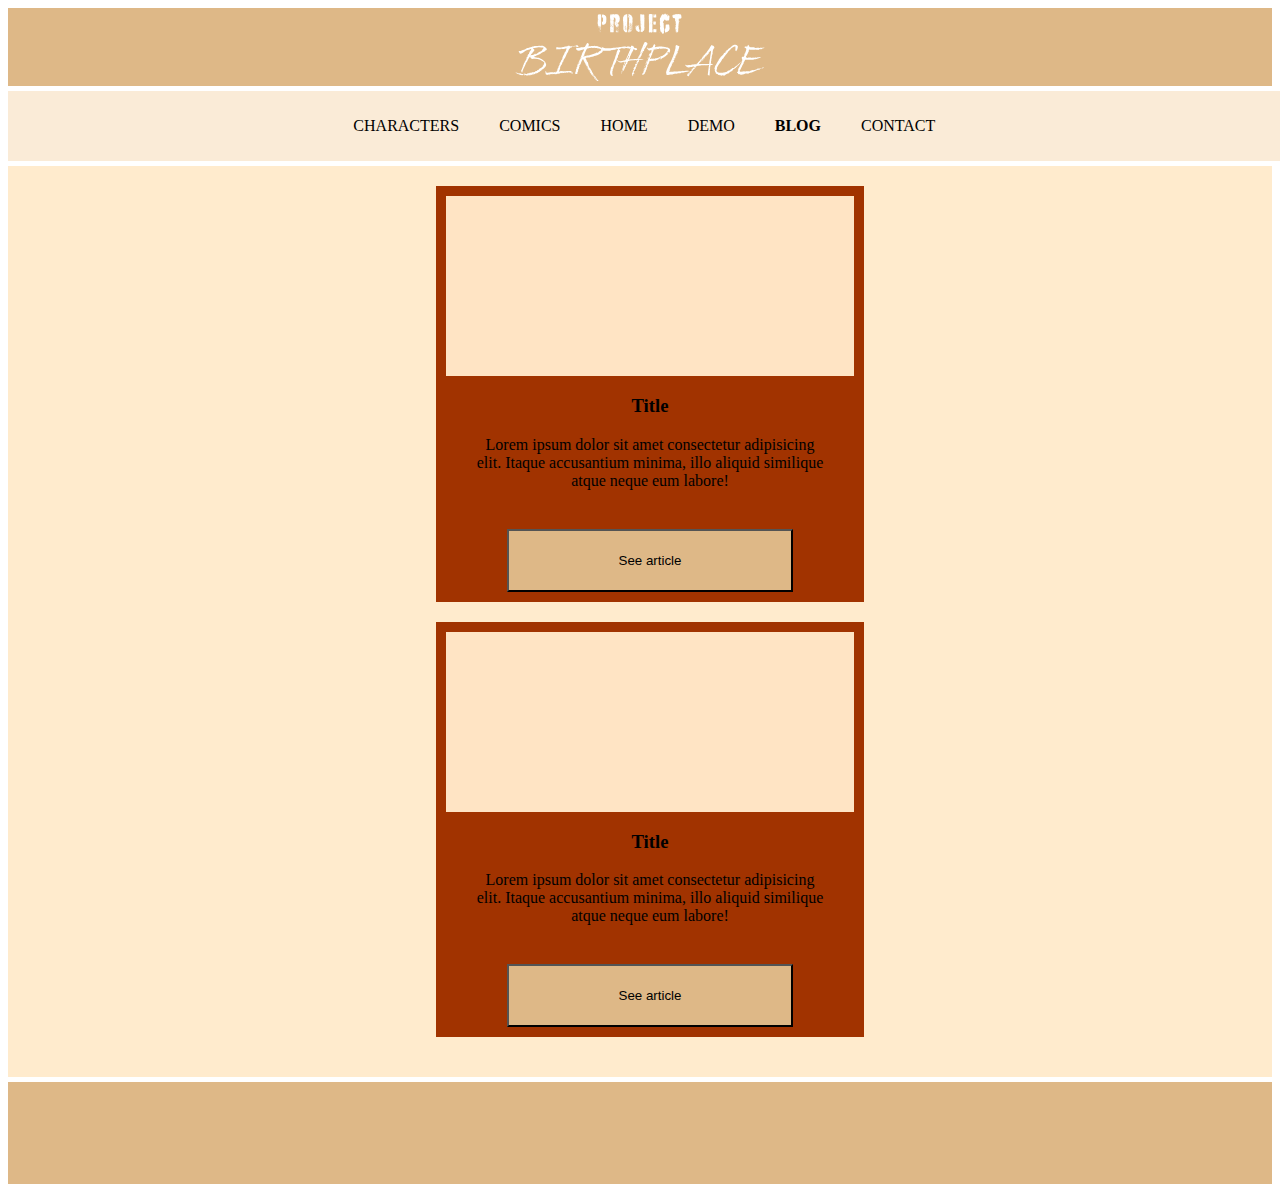
<file: blog.html>
<!DOCTYPE html>
<html lang="en">

<head>
    <meta charset="UTF-8">
    <meta name="viewport" content="width=device-width, initial-scale=1.0">
    <title>BLOG PAGE</title>
    <link rel="stylesheet" href="style.css">
</head>

<body>
    <header>
        <img id="pblogo" src="IMG/pb_white.svg" alt="">
        <img id="menu" src="IMG/menu_icon.svg" alt="">
    </header>
    <nav id="intmenu">
        <p><a href="characters.html">CHARACTERS</a></p>
        <p><a href="comic.html">COMICS</a></p>
        <p><a href="index.html">HOME</a></p>
        <p><a href="demo.html">DEMO</a></p>
        <p><b>BLOG</b></p>
        <p><a href="contact.html">CONTACT</a></p>
    </nav>
    <main id="newz">
        <article class="newzbox">
            <div class="imgnewz"></div>
            <h3>Title</h3>
            <p>Lorem ipsum dolor sit amet
                consectetur adipisicing elit. Itaque accusantium minima,
                illo aliquid similique atque neque eum labore!
            </p>
            <br>
            <button class="modalbtn">See article</button>
        </article>
        <br>
        <article class="newzbox">
            <div class="imgnewz"></div>
            <h3>Title</h3>
            <p>Lorem ipsum dolor sit amet
                consectetur adipisicing elit. Itaque accusantium minima,
                illo aliquid similique atque neque eum labore!
            </p>
            <br>
            <button class="modalbtn">See article</button>
        </article>
    </main>
    <footer></footer>
    <script src="JS/javacode.js"></script>
</body>

</html>
</file>
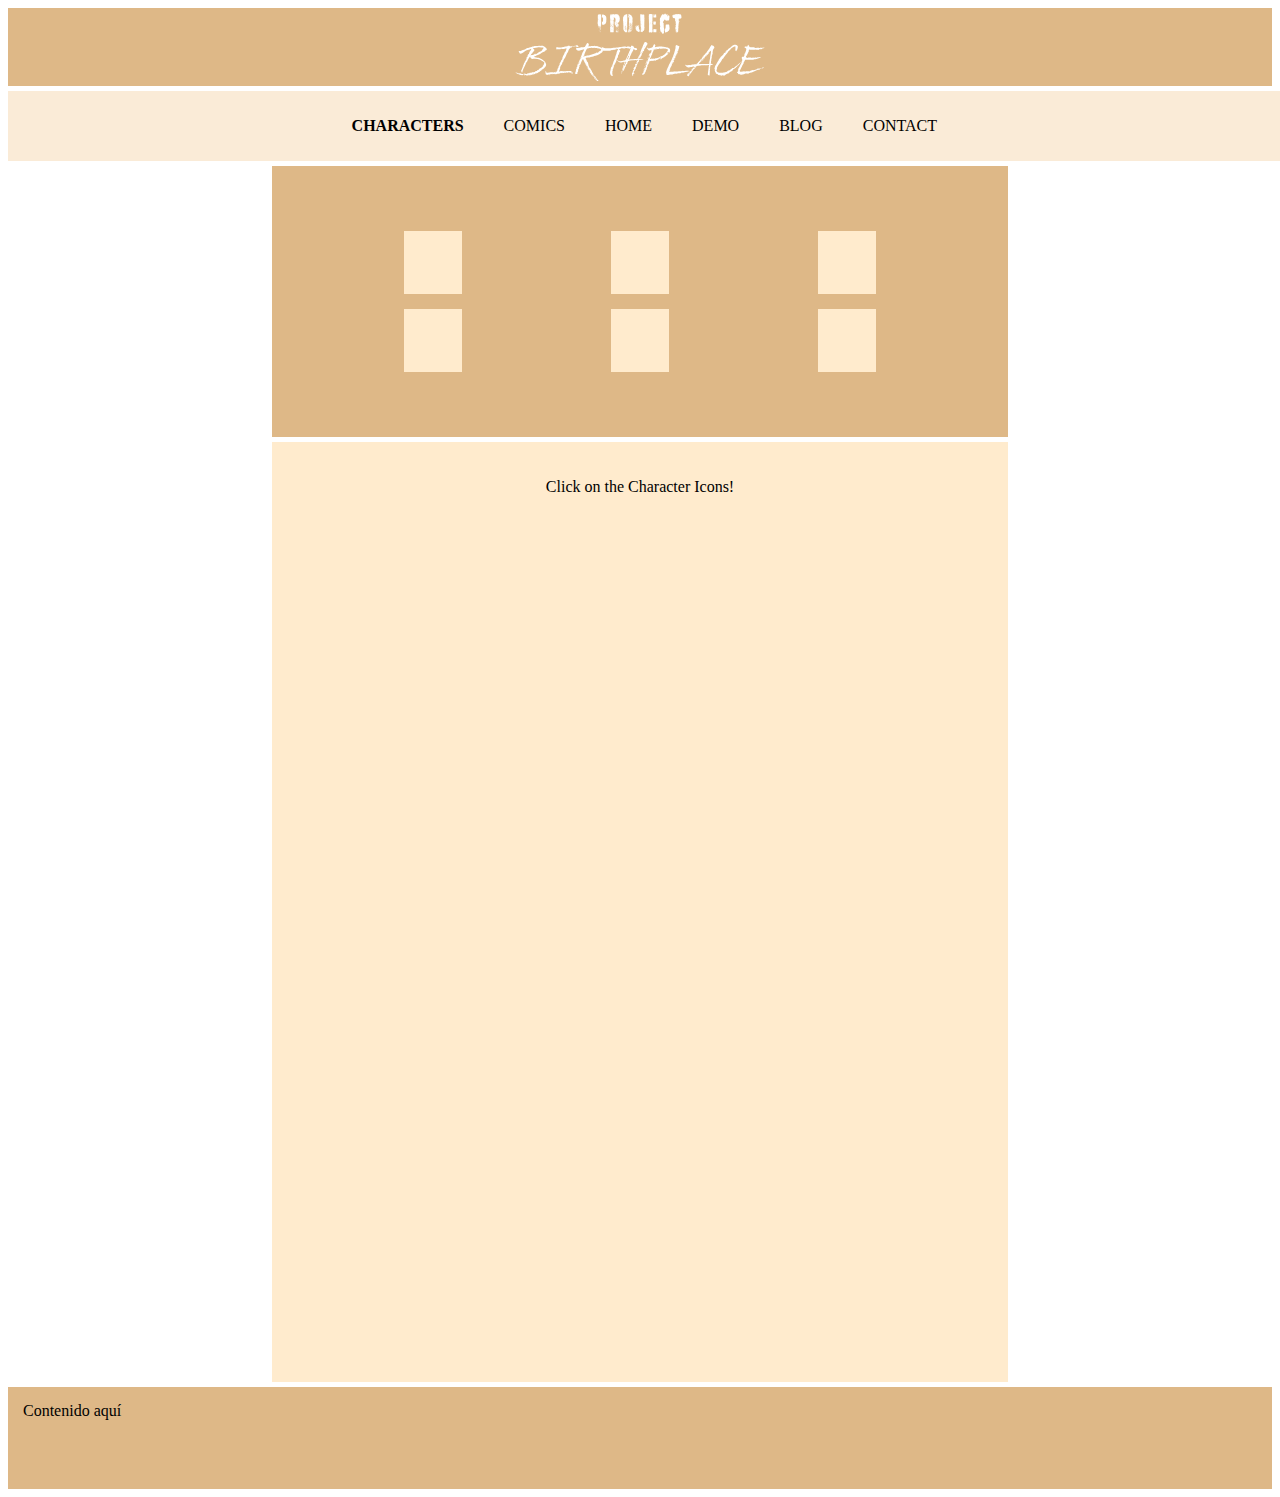
<file: characters.html>
<!DOCTYPE html>
<html lang="en">
<head>
    <meta charset="UTF-8">
    <meta name="viewport" content="width=device-width, initial-scale=1.0">
    <title>CHARACTERS PAGE</title>
    <link rel="stylesheet" href="style.css">
</head>
<body>
    <header>
        <img id="pblogo" src="IMG/pb_white.svg" alt="">
        <img id="menu" src="IMG/menu_icon.svg" alt="">
    </header>
    <nav id="intmenu">
        <p><b>CHARACTERS</b></p>
        <p><a href="comic.html">COMICS</a></p>
        <p><a href="index.html">HOME</a></p>
        <p><a href="demo.html">DEMO</a></p>
        <p><a href="blog.html">BLOG</a></p>
        <p><a href="contact.html">CONTACT</a></p>
    </nav>

    <div id="ch_main">
    <hgroup id="ch-select">
        <div class="charaicon" id="ch1"></div>
        <div class="charaicon" id="ch2"></div>
        <div class="charaicon" id="ch3"></div>
        <div class="charaicon" id="ch4"></div>
        <div class="charaicon" id="ch5"></div>
        <div class="charaicon" id="ch6"></div>
    </hgroup>
    <main id="ch_holder">
        <p>Click on the Character Icons!</p>
        <article class="ch-popup" id="ch1_info">
            <div class="picplaceholder" id="ch_img1"></div>
            <h3>Ch Name1</h3>
            <h5>Extra info</h5>
            <p>Full desc</p>
        </article>
        <article class="ch-popup" id="ch2_info">
            <div class="picplaceholder" id="ch_img2"></div>
            <h3>Ch Name2</h3>
            <h5>Extra info</h5>
            <p>Full desc</p>
        </article>
        <article class="ch-popup" id="ch3_info">
            <div class="picplaceholder" id="ch_img3"></div>
            <h3>Ch Name3</h3>
            <h5>Extra info</h5>
            <p>Full desc</p>
        </article>
        <article class="ch-popup" id="ch4_info">
            <div class="picplaceholder" id="ch_img4"></div>
            <h3>Ch Name4</h3>
            <h5>Extra info</h5>
            <p>Full desc</p>
        </article>
        <article class="ch-popup" id="ch5_info">
            <div class="picplaceholder" id="ch_img5"></div>
            <h3>Ch Name5</h3>
            <h5>Extra info</h5>
            <p>Full desc</p>
        </article>
        <article class="ch-popup" id="ch6_info">
            <div class="picplaceholder" id="ch_img6"></div>
            <h3>Ch Name6</h3>
            <h5>Extra info</h5>
            <p>Full desc</p>
        </article>
    </main>
    </div>
    <footer>
        Contenido aquí
    </footer>
    <script src="JS/javacode.js"></script>
</body>
</html>
</file>
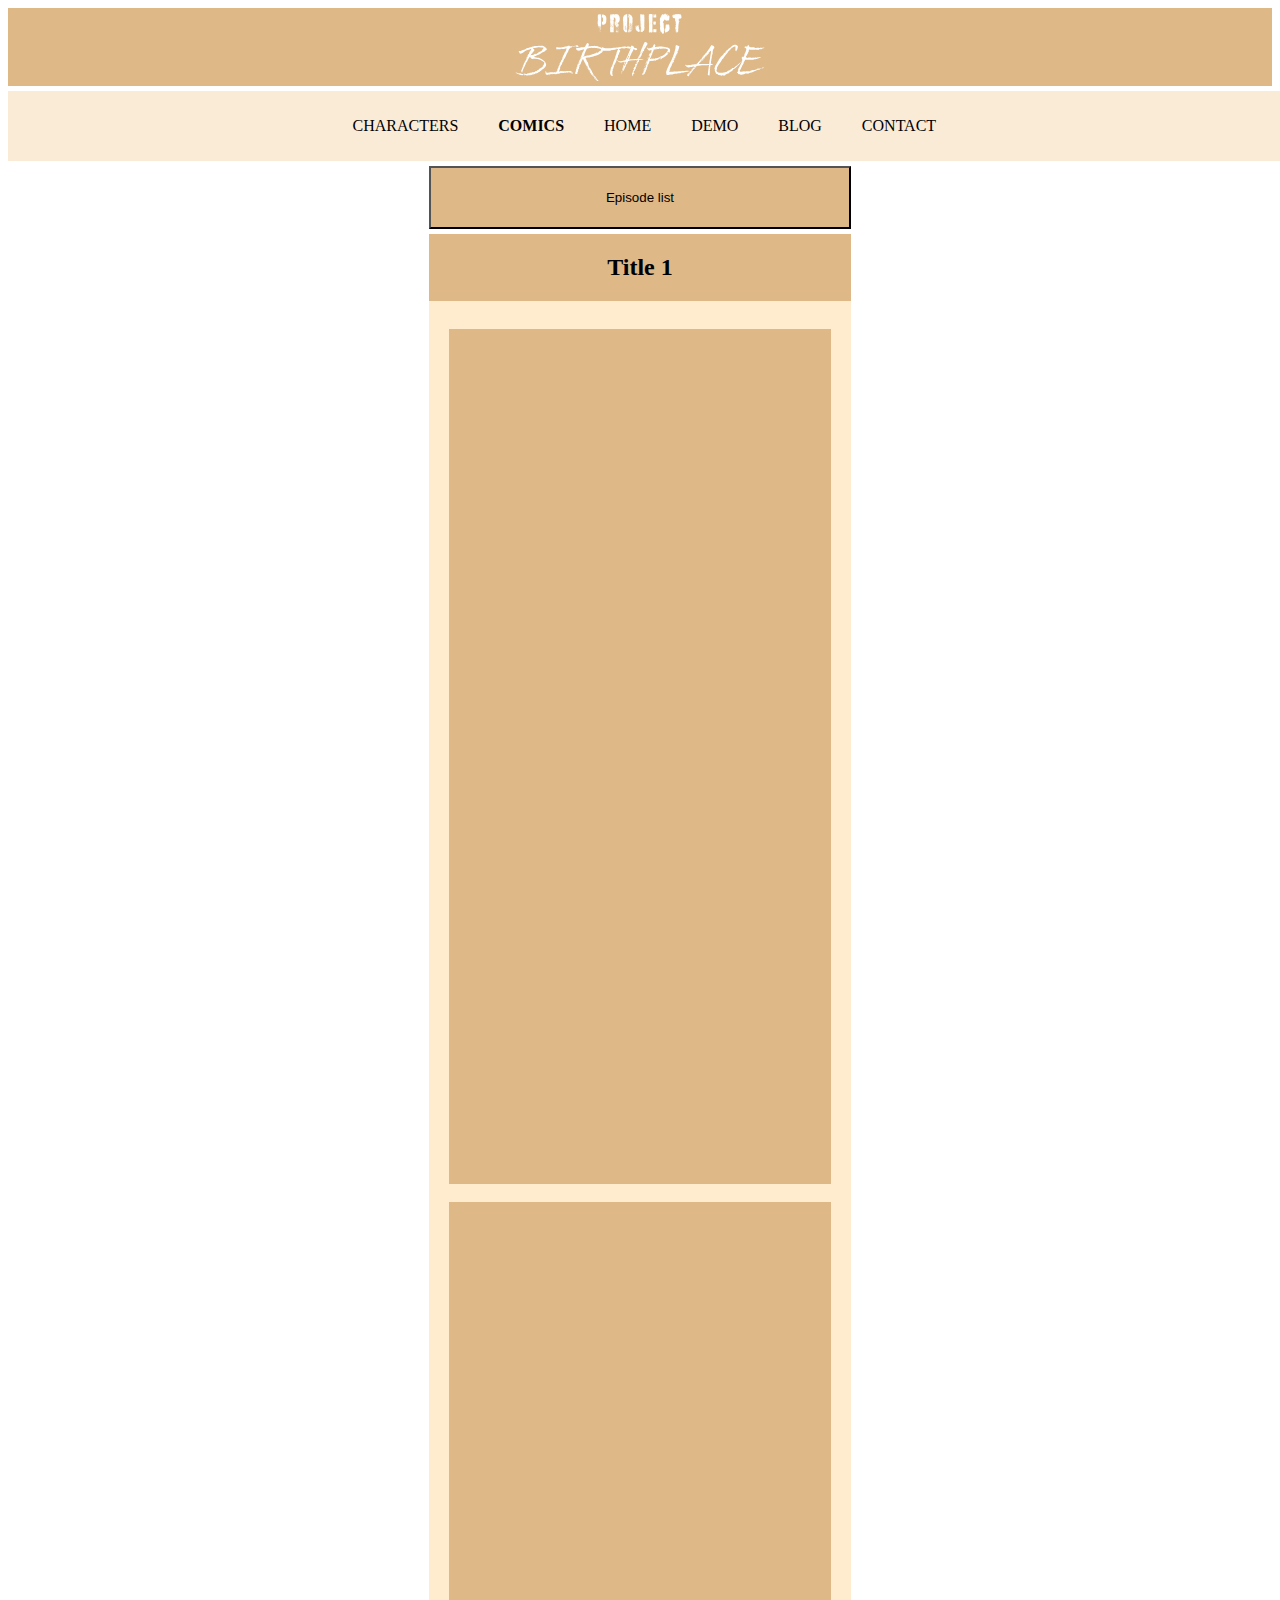
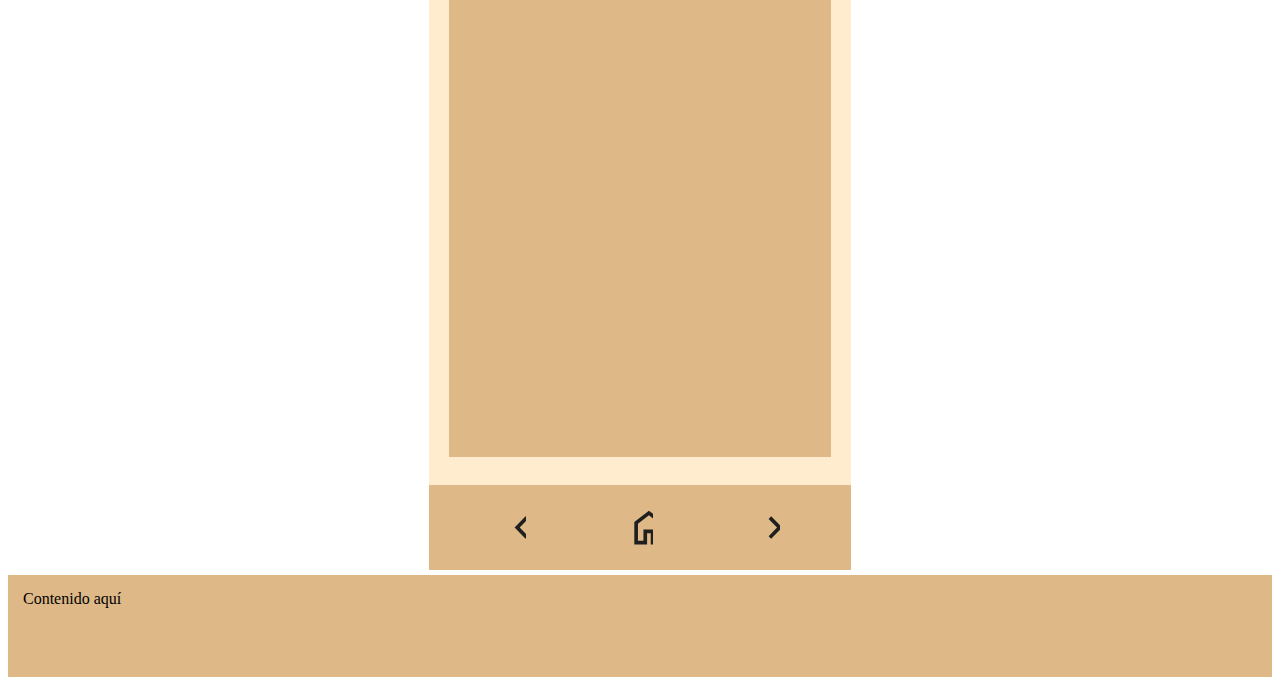
<file: comic.html>
<!DOCTYPE html>
<html lang="en">
<head>
    <meta charset="UTF-8">
    <meta name="viewport" content="width=device-width, initial-scale=1.0">
    <title>COMIC PAGES</title>
    <link rel="stylesheet" href="style.css">
</head>
<body>
    <header>
        <img id="pblogo" src="IMG/pb_white.svg" alt="">
        <img id="menu" src="IMG/menu_icon.svg" alt="">
    </header>
    <div id="intmenu">
        <p><a href="characters.html">CHARACTERS</a></p>
        <p><b>COMICS</b></p>
        <p><a href="index.html">HOME</a></p>
        <p><a href="demo.html">DEMO</a></p>
        <p><a href="blog.html">BLOG</a></p>
        <p><a href="contact.html">CONTACT</a></p>
    </div>

    <div id="comic_main">
    <hgroup id="ep-select">
        <button id="ep-btn">Episode list</button>
        <div id="ep-box">
            <p>Beginning</p>
            <p>Latest</p>
            <p>Warnings page</p>
            <p>1</p>
            <p>2</p>
        </div>
    </hgroup>
    <main id="page_holder">
        <section id="chap1">
            <section class="titles">
                <h2>Title 1</h2>
            </section>
            <article id="warnings">
                <br>
                <div class="pages"></div>
                <br>
                <div class="pages"></div>
            </article>
        </section>
        <section id="controller">
            <div id="prev"></div>
            <div id="HOME"><a href="index.html"></a></div>
            <div id="next"></div>
        </section>
    </main>
    </div>
    <footer>
        Contenido aquí
    </footer>
    <script src="JS/javacode.js"></script>
</body>
</html>
</file>
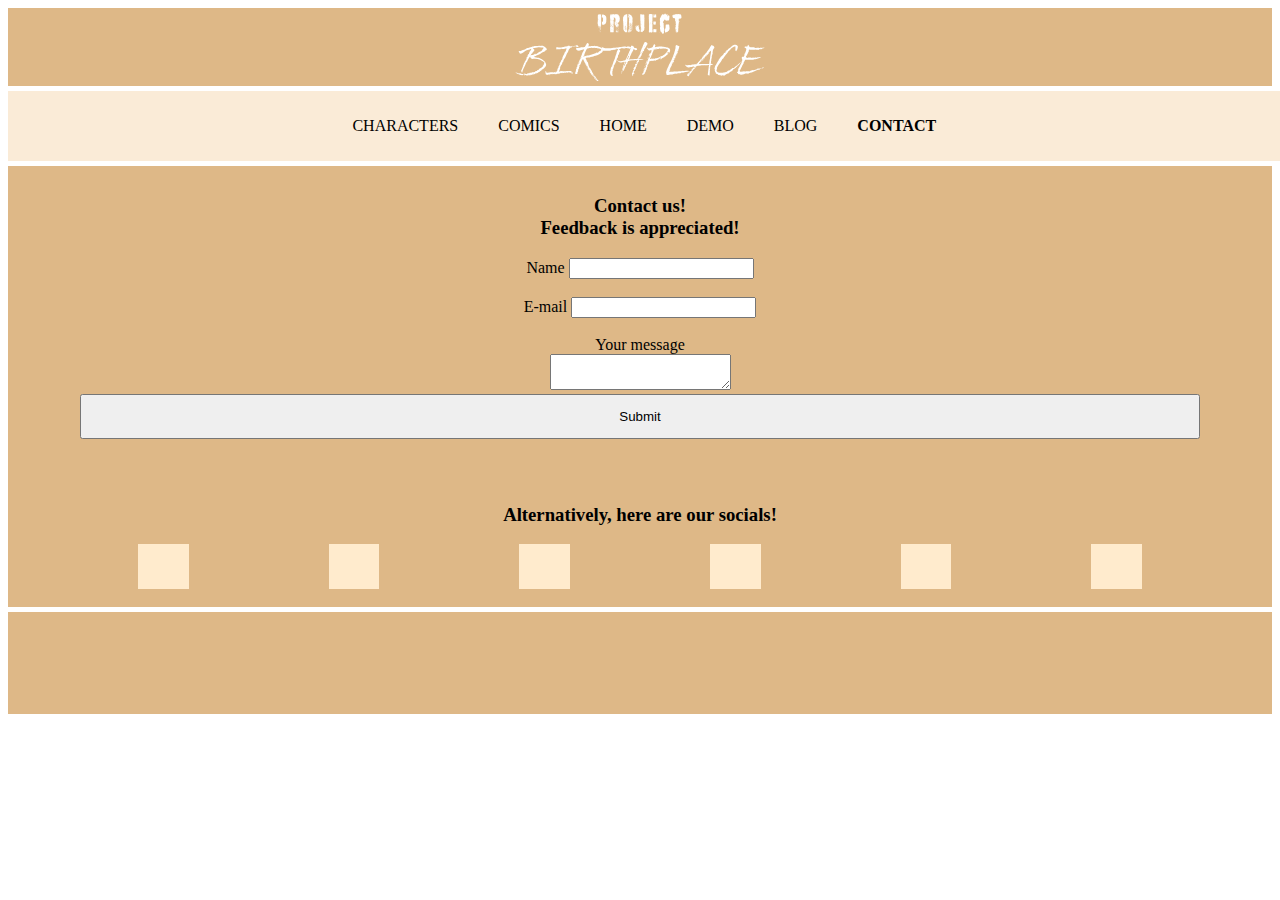
<file: contact.html>
<!DOCTYPE html>
<html lang="en">

<head>
    <meta charset="UTF-8">
    <meta name="viewport" content="width=device-width, initial-scale=1.0">
    <title>CONTACT</title>
    <link rel="stylesheet" href="style.css">
</head>

<body>
    <header>
        <img id="pblogo" src="IMG/pb_white.svg" alt="">
        <img id="menu" src="IMG/menu_icon.svg" alt="">
    </header>
    <nav id="intmenu">
        <p><a href="characters.html">CHARACTERS</a></p>
        <p><a href="comic.html">COMICS</a></p>
        <p><a href="index.html">HOME</a></p>
        <p><a href="demo.html">DEMO</a></p>
        <p><a href="blog.html">BLOG</a></p>
        <p><b>CONTACT</b></p>
    </nav>
    <main id="contact">
        <section id="formbox">
            <h3>Contact us!<br>Feedback is appreciated!</h3>
            <form action="">
            <label for="username">Name</label>
            <input required type="text" name="username">
            <br><br>
            <label for="mail">E-mail</label>
            <input required type="email" name="mail">
            <br><br>
            <label for="message">Your message</label>
            <br>
            <textarea required name="message" id="fmessage"></textarea>
            <br>
            <input href="mailto:dafreshestartist2em@gmail.com" type="submit" id="send">
            </form>
        </section>
        <br><br>
        <section>
            <h3>Alternatively, here are our socials!</h3>
            <article id="socials">
                <div class="rssicon"></div>
                <div class="rssicon"></div>
                <div class="rssicon"></div>
                <div class="rssicon"></div>
                <div class="rssicon"></div>
                <div class="rssicon"></div>
            </article>
            <br>
        </section>
    </main>
    <footer></footer>
    <script src="JS/javacode.js"></script>
</body>

</html>
</file>
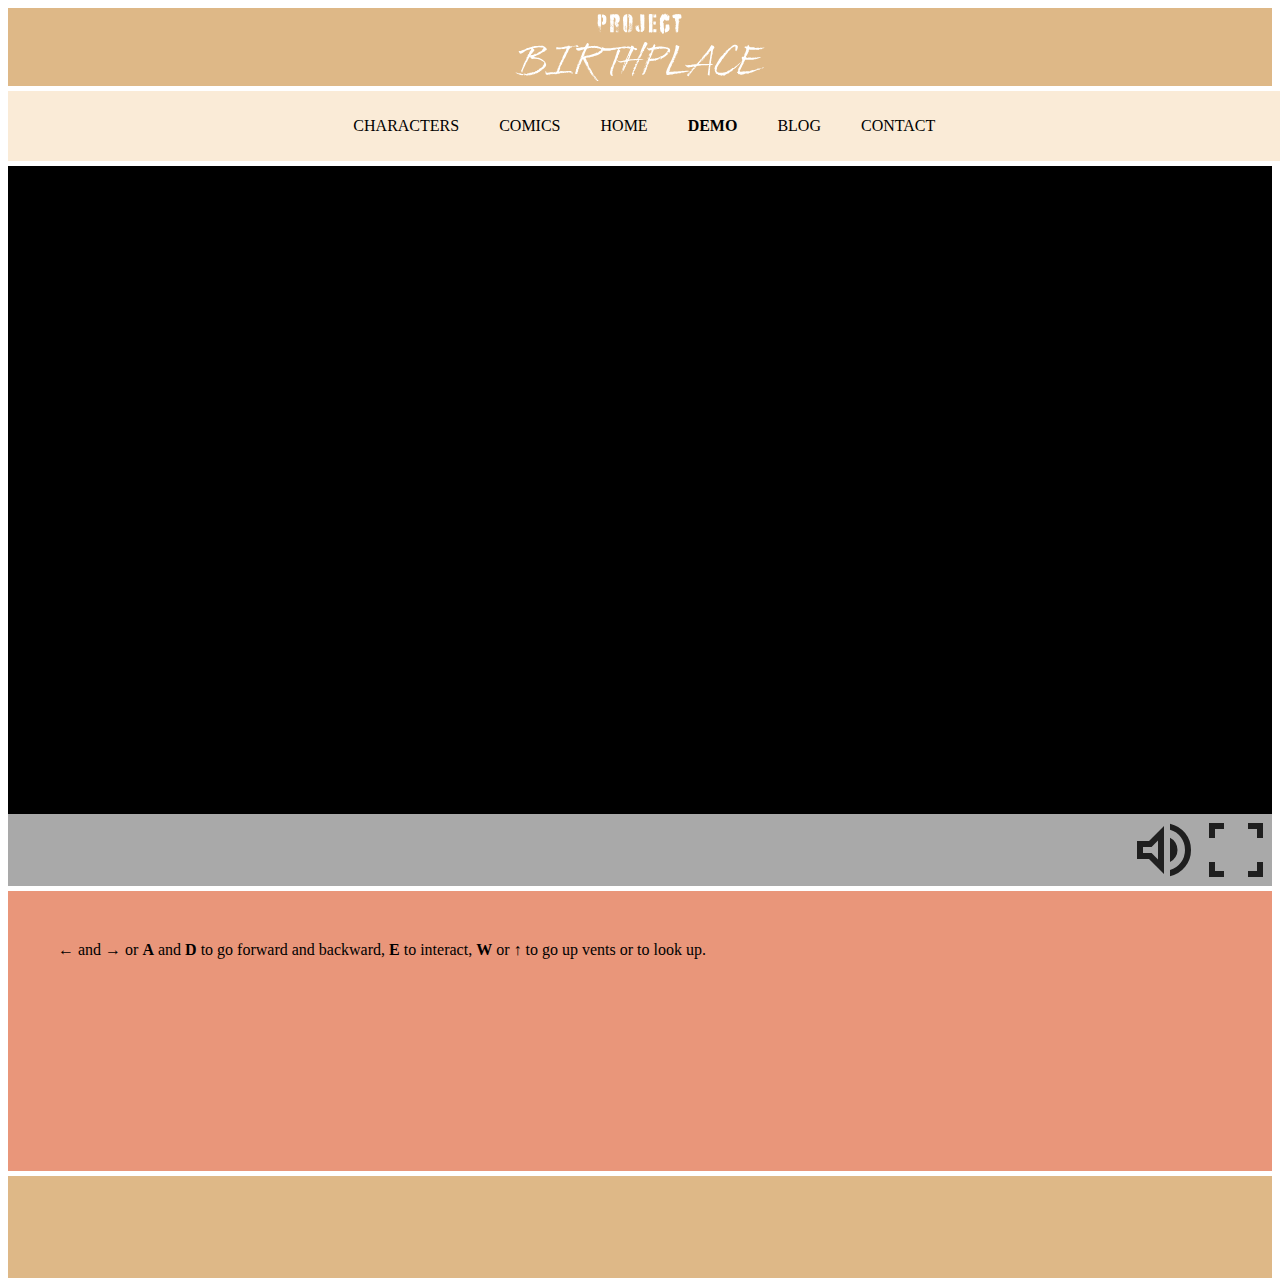
<file: demo.html>
<!DOCTYPE html>
<html lang="en">

<head>
    <meta charset="UTF-8">
    <meta name="viewport" content="width=device-width, initial-scale=1.0">
    <title>DEMO</title>
    <link rel="stylesheet" href="style.css">
</head>

<body>
 <header>
        <img id="pblogo" src="IMG/pb_white.svg" alt="">
        <img id="menu" src="IMG/menu_icon.svg" alt="">
    </header>
    <nav id="intmenu">
        <p><a href="characters.html">CHARACTERS</a></p>
        <p><a href="comic.html">COMICS</a></p>
        <p><a href="index.html">HOME</a></p>
        <p><b>DEMO</b></p>
        <p><a href="blog.html">BLOG</a></p>
        <p><a href="contact.html">CONTACT</a></p>
    </nav>
    <main id="demomain">
        <section id="intdemo">
            <div id="demo"></div>
            <div id="democ">
                <img src="IMG/volume.svg" alt="">
                <img src="IMG/fullscreen.svg" alt="">
            </div>
        <p>Not available for mobile devices</p>
        </section>
        <section id="controls">
            ← and → or <b>A</b> and <b>D</b> 
            to go forward and backward, <b>E</b> to interact, 
            <b>W</b> or ↑ to go up vents or to look up.
        </section>
    </main>
    <footer></footer>
        <script src="JS/javacode.js"></script>
</body>

</html>
</file>
<file: style.css>
header {
    display: flex;
    flex-direction: row;
    background-color: burlywood;
    padding: 5px;
}

#pblogo {
    width: 30%;
}

#menu {
    width: 10%;
    margin-left: auto;
    position: relative;
}

#intmenu {
    display: none;
    position: absolute;
    background-color: antiquewhite;
    width: 92%;
    margin-top: 5px;
    padding: 10px;
    text-align: right;
    z-index: 2;
}

a {
    text-decoration: none;
    color: black;
}

#s1 {
    height: 70vh;
    align-content: center;
    text-align: center;
    background-color: beige;
    margin-top: 5px;
    display: flex;
    flex-direction: column;
    justify-content: space-between;
}

#slprev,
#slnext {
    transform: rotate(90deg);
}

#slprev img,
#slnext img {
    width: 10%;
}

#homevideo {
    display: none;
}

#homevideo header{
    justify-content: flex-end;
    height: 3vh;
}

#homevideo video {
    width: 100%;
}

#s2 {
    height: 45vh;
    background-color: beige;
    margin-top: 5px;
    display: flex;
    flex-direction: column;
    align-content: center;
    padding: 10%;
}


#s3 {
    height: 35vh;
    background-color: beige;
    margin-top: 5px;
    display: flex;
    flex-direction: column;
    align-content: flex-end;
    padding: 10%;
}

.picplaceholder {
    width: 100%;
    height: 80%;
    background-color: burlywood;
}

button {
    background-color: burlywood;
    margin-top: 5px;
    height: 7vh;
    width: 100%;
}

#s4 {
    display: grid;
    grid-template-columns: 1fr 1fr;
    grid-template-rows: repeat(2, 1fr);
    background-color: beige;
    margin-top: 5px;
    gap: 15px;
    padding: 15px;
    height: 35vh;
}

#s4 aside {
    display: flex;
    grid-column: 1/3;
    grid-row: 1/3;
}

#s4 button {
    margin-top: 25vh;
    grid-column: 1/3;
}

#s4 .picplaceholder {
    width: 60%;
    margin-right: 10px;
    height: 26vh;
}

#s4 p {
    width: 40%;
    height: 24vh;
    overflow: scroll;
}

#gridpph {
    grid-column: 1/2;
    grid-row: 1/3;
    height: 100%;
}

#s5 {
    display: grid;
    grid-template-columns: 1fr 1fr;
    grid-template-rows: repeat(3, 1fr);
    background-color: beige;
    margin-top: 5px;
    gap: 15px;
    padding: 15px;
    height: 20vh;
}

#s6 {
    display: flex;
    flex-direction: row;
    align-content: space-evenly;
    align-items: center;
    background-color: beige;
    margin-top: 5px;
    padding: 15px;
    height: 25vh;
    gap: 15px;
}

#ch-select {
    display: grid;
    grid-template-columns: repeat(3, 1fr);
    gap: 15px;
    margin-top: 5px;
    background-color: burlywood;
    padding: 65px;
}

.charaicon {
    background-color: blanchedalmond;
    width: 15vw;
    height: 7vh;
    margin: 0 auto;
}

#ch_holder {
    background-color: blanchedalmond;
    margin-top: 5px;
    height: 80vh;
    text-align: center;
    padding: 20px;
}

.ch-popup {
    background-color: blanchedalmond;
    width: 90.5%;
    margin-top: 5px;
    height: 80vh;
    text-align: center;
    padding: 20px;
    display: flex;
    flex-direction: column;
    align-items: center;
    display: none;
}

#ch-popup p {
    text-align: left;
}

#ch_img {
    width: 70vw;
    height: 35vh;
}

#ep-box {
    display: none;
    margin: 0;
    background-color: blanchedalmond;
    padding: 20px;
}

#page_holder {
    background-color: burlywood;
    margin-top: 5px;
}

#warnings {
    height: 196vh;
    padding: 10px;
    background-color: blanchedalmond;
}

.pages {
    background-color: burlywood;
    height: 95vh;
    width: 95%;
    margin: 0 auto;
}

.titles {
    text-align: center;
    align-content: center;
}

#controller {
    padding: 20px;
    display: flex;
    flex-direction: row;
    justify-content: space-around;
    align-items: center;
}

#prev {
    width: 10vw;
    height: 5vh;
    background-image: url(IMG/arrow_left.svg);
    background-repeat: no-repeat;
    background-size: cover;
}

#HOME {
    width: 10vw;
    height: 5vh;
    background-image: url(IMG/home.svg);
    background-repeat: no-repeat;
    background-size: cover;
}

#next {
    width: 10vw;
    height: 5vh;
    background-image: url(IMG/arrow_right.svg);
    background-repeat: no-repeat;
    background-size: cover;
}

#intdemo {
    text-align: center;
    align-content: center;
    height: 50vh;
    background-color: blanchedalmond;
    margin-top: 5px;
}

#demo, #democ {
    display: none;
}

#controls {
    background-color: darksalmon;
    margin-top: 5px;
    height: 20vh;
    padding: 50px;
}

#newz {
    margin-top: 5px;
    background-color: blanchedalmond;
    padding: 20px;
}

.newzbox {
    width: 90%;
    background-color: rgb(161, 51, 0);
    margin: auto;
    text-align: center;
    padding: 10px;
}

.newzbox p {
    padding-left: 30px;
    padding-right: 30px;
}

.imgnewz {
    background-color: bisque;
    height: 20vh;
    width: 100%;
}

.modalbtn {
    width: 70%;
}

#contact {
    margin-top: 5px;
    background-color: burlywood;
    text-align: center;
}

#formbox {
    padding: 10px;
}

#send {
    width: 90%;
    height: 5vh;
}

#socials {
    display: flex;
    flex-direction: row;
    gap: 10px;
    justify-content: space-evenly;
}

.rssicon {
    width: 10vw;
    height: 5vh;
    background-color: blanchedalmond;
}

footer {
    background-color: burlywood;
    margin-top: 5px;
    padding: 15px;
    height: 8vh;
}
/* Tablet */

@media screen and (min-width: 768px) {
    /* Home page */
    #intmenu {
        width: 97%;
    }

    #s1 {
        flex-direction: row;
        height: 70vh;
        justify-content: center;
        align-items: center;
    }

    #s1 .picplaceholder {
        width: 100%;
        height: 100%;
    }

    #slprev,
    #slnext {
        transform: rotate(0deg);
        width: 10%;
    }

    #slprev img,
    #slnext img {
        width: 90%;
    }

    #s2 {
        flex-direction: row;
        margin: auto;
        margin-top: 5px;
        height: 30vh;
    }

    #s2 .picplaceholder {
        width: 900px;
        height: 260px;
    }

    #s2 p {
        padding: 20px;
    }

    #s3 {
        justify-content: center;
        align-items: center;
        height: 50vh;
    }

    #s3 .picplaceholder {
        width: 90%;
    }

    #s4 {
        height: 50vh;
    }

    #s4 .picplaceholder {
        height: 40vh;
    }

    #s4 p {
        overflow: visible;
    }

    #s5 {
        height: 30vh;
        align-items: center;
    }

    #gridpph {
        height: 30vh;
        width: 45vw;
    }

    #s5 aside {
        display: flex;
        flex-direction: column;
        justify-content: space-evenly;
        width: 100%;
}

    #s6 {
        height: 40vh;
    }

    #s6 .picplaceholder {
        height: 40vh;
    }

    /* Characters page */

    #ch_holder {
        height: 100vh;
    }

    /* Comics page */

    #prev, #HOME, #next {
        width: 4%;
    }

    /* Blog page */

    .newzbox {
        width: 70%;
    }

    /* Contact page */

    .rssicon {
        width: 7%;
    }
}

/* PC */

@media screen and (min-width: 1232px){
    /* Home page */
    header {
        justify-content: center;
    }

    #pblogo {
        width: 20%;
    }

    #menu {
        display: none;
    }

    #intmenu {
        display: block;
        display: flex;
        gap: 40px;
        justify-content: center;
        width: 99.1%;
        position: sticky;
    }

    #homemain {
        display: grid;
        grid-template-columns: repeat(3, 1fr);
    }

    #s1, #s2, #s3, #s4, #s5, #s6, #homemain button {
        grid-column: 2/3;
    }

    #s2 {
        width: 80%;
    }

    #s4 button {
        grid-column: 1/3;
    }

    #gridpph {
        max-width: 40vw;
        max-height: 27vh;
    }

    /* Characters page */

    #ch_main {
        display: grid;
        grid-template-columns: repeat(3, 1fr);
    }

    .charaicon {
        max-width: 30%;
    }

    #ch-select, #ch_holder {
        grid-column: 2/3;
    }

    #ch_holder {
        justify-content: center;
        height: 100vh;
    }

    .ch-popup {
        width: 96%;
    }

    /* Comics page */

    #comic_main {
        display: grid;
        grid-template-columns: repeat(3, 1fr);
    }

    #ep-select, #page_holder {
        grid-column: 2/3;
    }

        #prev, #HOME, #next {
        width: 7%;
    }

    /* Demo page */

    #intdemo {
        display: flex;
        flex-direction: column;
        height: 80vh;
    }

    #demo {
        display: block;
        background-color: black;
        width: 100%;
        height: 90%;
    }

    #democ {
        display: flex;
        background-color: darkgrey;
        width: 100%;
        height: 10%;
        justify-content: right;
    }

    #intdemo p {
        display: none;
    }

    /* Blog page */

    #newz {
        display: grid;
        grid-template-columns: repeat(3, 1fr);
    }

    .newzbox {
        width: 100%;
        grid-column: 2/3;
        margin-bottom: 20px;
    }

        /* Contact page */

    .rssicon {
        width: 4%;
    }
}
</file>
